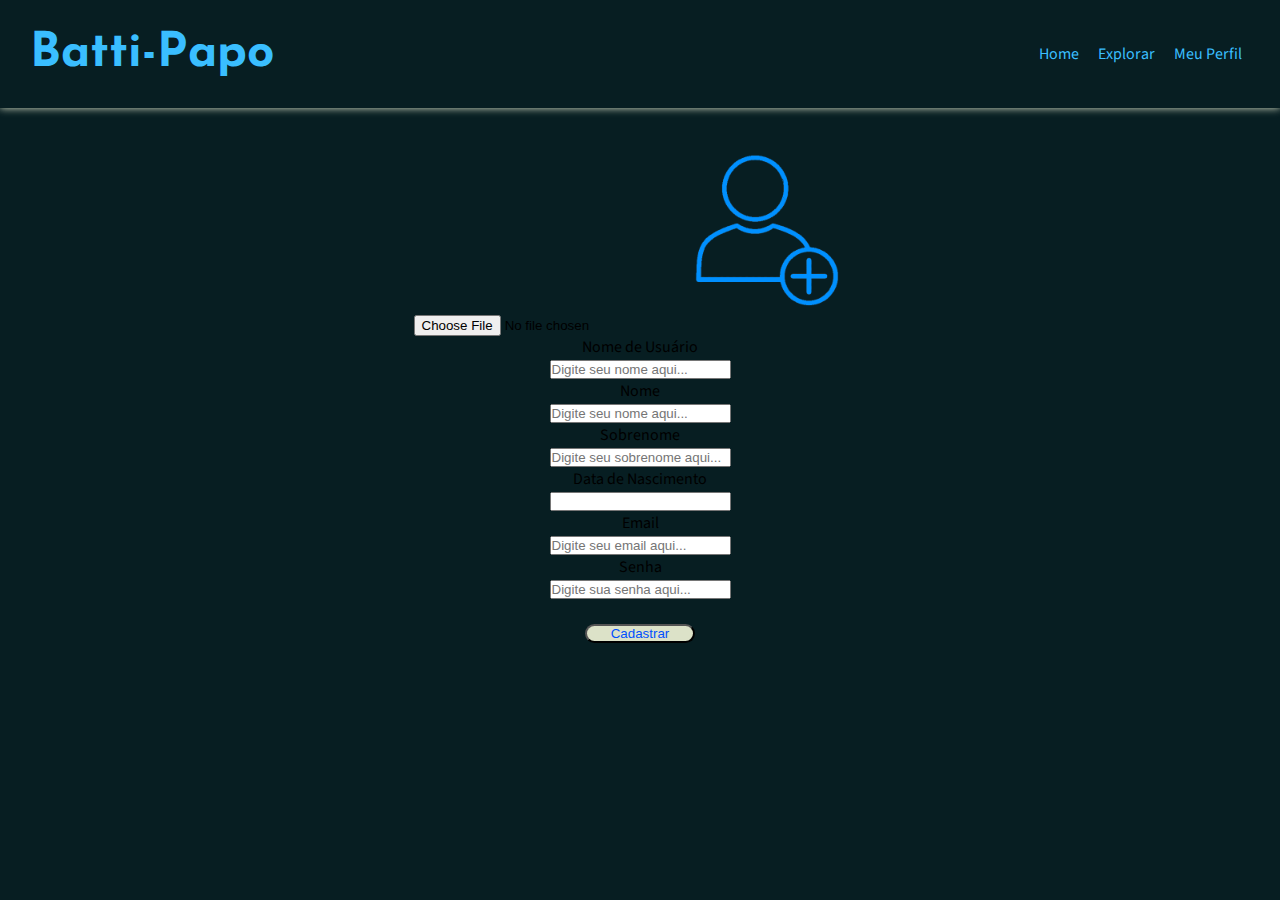
<file: user/create.html>
<!DOCTYPE html>
<html lang="pt-br">
<head>
    <meta charset="UTF-8">
    <meta http-equiv="X-UA-Compatible" content="IE=edge">
    <meta name="viewport" content="width=device-width, initial-scale=1.0">
    <link rel="stylesheet" href="../css/style.css">
    <link rel="stylesheet" href="https://cdnjs.cloudflare.com/ajax/libs/font-awesome/6.2.0/css/all.min.css" integrity="sha512-xh6O/CkQoPOWDdYTDqeRdPCVd1SpvCA9XXcUnZS2FmJNp1coAFzvtCN9BmamE+4aHK8yyUHUSCcJHgXloTyT2A==" crossorigin="anonymous" referrerpolicy="no-referrer" />
    <title>Login</title>
</head>
<body>
<header class="header">
    <div class="header-title">
        <h1> Batti-Papo </h1>
    </div>
    <div class="header-menu">
        <ul>
            <li><a class="link" href="index.html"> <i class="fa fa-home"></i> Home</a></li>
            <li><a class="link" href="explore.html"> <i class="fa fa-search"></i> Explorar </a></li>
            <li><a class="link" href="user/profile.html"> <i class="fa fa-user"></i> Meu Perfil </a></li>
        </ul>
    </div>
</header>
<br>
<form>
    <input type="file"
       id="avatar" name="avatar"
       accept="image/png, image/jpeg"><img src="../img/addphoto.png" height="200px" width="200px">
<label for=""> Nome de Usuário </label>
<input type="text" placeholder="Digite seu nome aqui..." required>
<label for=""> Nome </label>
<input type="text" placeholder="Digite seu nome aqui..." required>
<label for=""> Sobrenome </label>
<input type="text" placeholder="Digite seu sobrenome aqui..." required>
<label for=""> Data de Nascimento </label>
<input type="datetime" required>
<label for=""> Email </label>
<input type="email" placeholder="Digite seu email aqui..." required>
<label for=""> Senha </label>
<input type="password"   placeholder="Digite sua senha aqui..." required>
<br>
<br>                        
<button type="submit" class="botao">Cadastrar</button>
</form>
</body>
</html>
</file>
<file: css/style.css>
@charset "UTF-8";
/* Imports */
@import url("https://fonts.googleapis.com/css2?family=Josefin+Sans:ital,wght@0,100;0,200;0,300;0,400;0,500;0,600;0,700;1,100;1,200;1,300;1,400;1,500;1,600;1,700&display=swap");
@import url("https://fonts.googleapis.com/css2?family=Source+Sans+Pro:ital,wght@0,200;0,300;0,400;0,600;0,700;0,900;1,200;1,300;1,400;1,600;1,700;1,900&display=swap");
/* Fim dos Imports */
/* Variáveis */
/* Fim das Variáveis */
/* Mixins */
/* Fim dos Mixins */
* {
  margin: 0;
  padding: 0;
  box-sizing: border-box;
}

body {
  background-color: #071E22;
  font-family: "Source Sans Pro";
}

.header {
  display: flex;
  align-items: center;
  justify-content: center;
  color: #3ABEFF;
  text-align: center;
  padding: 30px;
  box-shadow: 0 0 0.5em #DCE2C8;
}
.header-title {
  text-align: left;
  font-size: 1.5rem;
  font-family: "Josefin Sans";
  flex-grow: 1;
}
.header-menu ul {
  list-style: none;
}
.header-menu ul li {
  display: inline;
}
.header-menu ul li a {
  position: relative;
  padding: 0.5rem;
  text-decoration: none;
  color: #3ABEFF;
}
.header-menu ul li a::after {
  content: "";
  position: absolute;
  bottom: 0;
  left: 0;
  width: 100%;
  height: 3px;
  background-color: currentColor;
  transform: scaleX(0);
  -webkit-transform: scaleX(0);
  transform-origin: center;
  transition: transform 550ms ease-in-out;
}
.header-menu ul li a:hover::after {
  transform: scaleX(1);
  -webkit-transform: scaleX(1);
  transform-origin: center;
  -webkit-transform-origin: center;
}
.header-menu ul li a.active::after {
  content: "";
  position: absolute;
  bottom: 0;
  left: 0;
  width: 100%;
  height: 3px;
  border-radius: 3rem;
  background-color: #004fff;
  transform: scaleX(0.3);
  -webkit-transform: scaleX(0.3);
  transform-origin: center;
  -webkit-transform-origin: center;
}

form {
  text-align: center;
}
form label {
  display: block;
}

.botao {
  width: 110px;
  border-radius: 12px;
  background-color: #DCE2C8;
  color: #004fff;
}

/*# sourceMappingURL=style.css.map */
</file>
